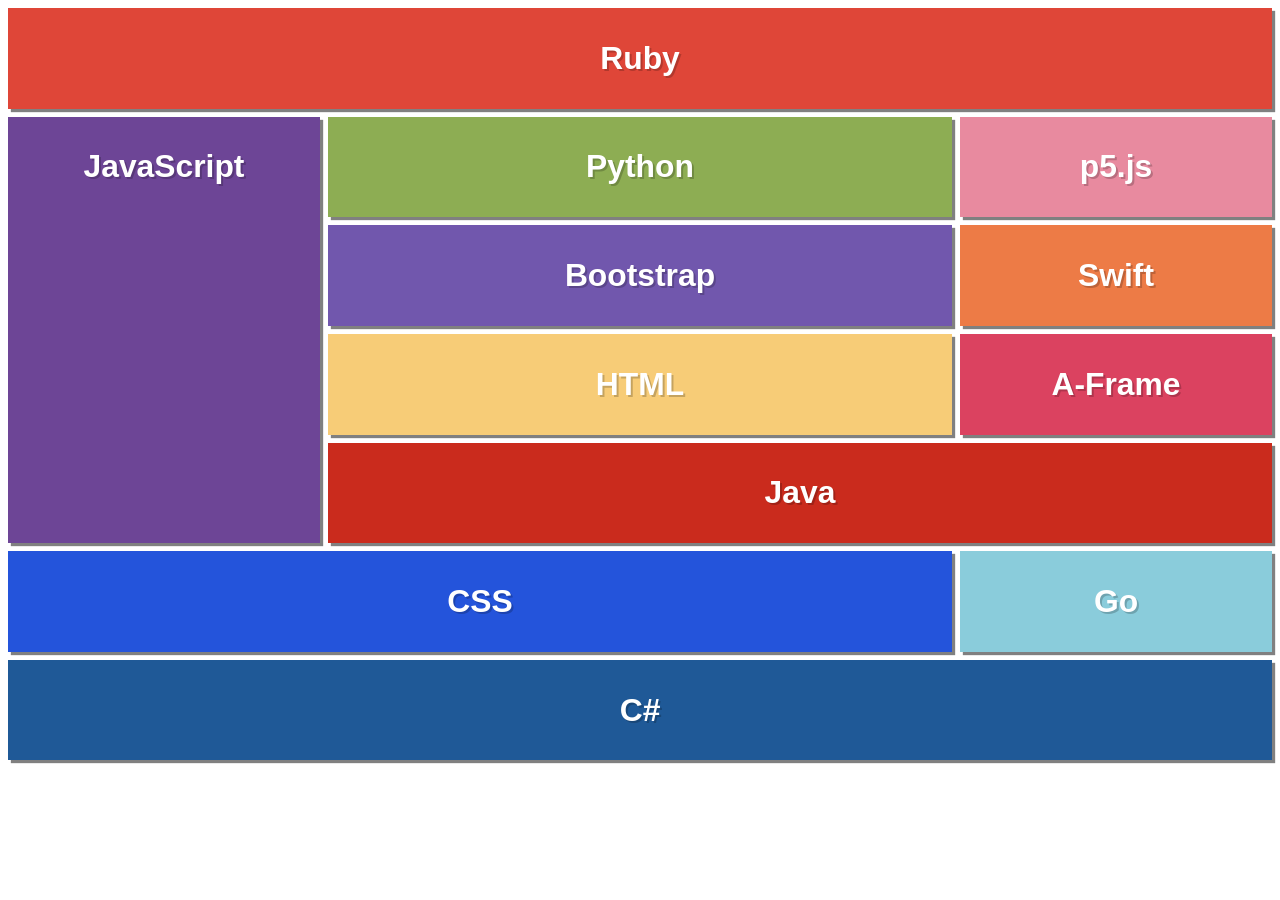
<file: Webdev/css-grid-walkthrough-master/index.html>
<!DOCTYPE html>
<html>

<head>
	<meta charset="utf-8">
	<title>Test Page</title>
	<link rel="stylesheet" href="rad.css" type="text/css" />
</head>

<body>
	<div id="grid">
		<div class="cell" id="ruby">
			<h3>Ruby</h3>
		</div>
		<div class="cell" id="js">
			<h3>JavaScript</h3>
		</div>
		<div class="cell" id="python">
			<h3>Python</h3>
		</div>
		<div class="cell" id="p5">
			<h3>p5.js</h3>
		</div>
		<div class="cell" id="bootstrap">
			<h3>Bootstrap</h3>
		</div>
		<div class="cell" id="swift">
			<h3>Swift</h3>
		</div>
		<div class="cell" id="csharp">
			<h3>C#</h3>
		</div>
		<div class="cell" id="hyper">
			<h3>HTML</h3>
		</div>
		<div class="cell" id="aframe">
			<h3>A-Frame</h3>
		</div>
		<div class="cell" id="css">
			<h3>CSS</h3>
		</div>
		<div class="cell" id="java">
			<h3>Java</h3>
		</div>
		<div class="cell" id="go">
			<h3>Go</h3>
		</div>
	</div>
</body>

</html>
</file>
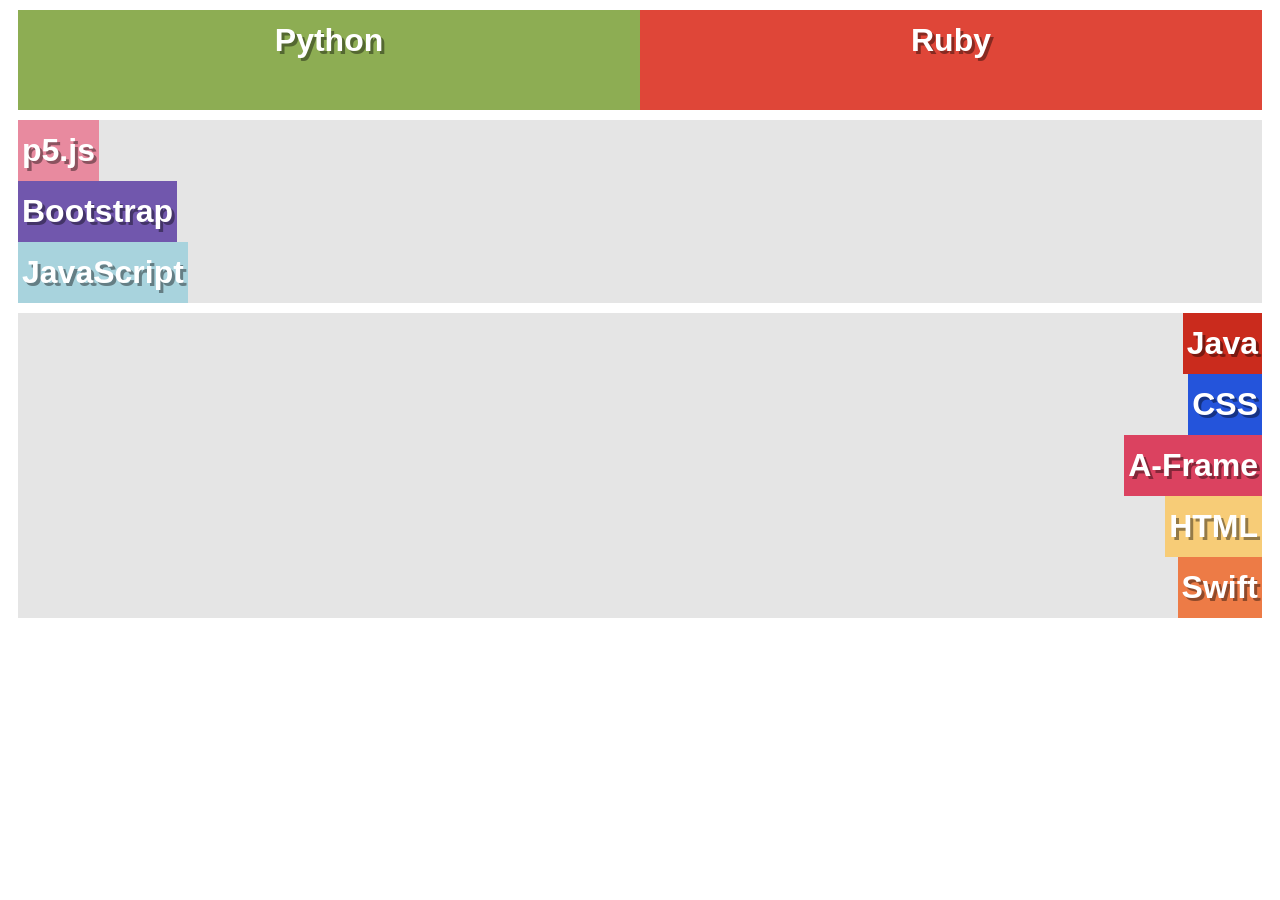
<file: Webdev/Flexbox/index.html>
<!DOCTYPE html>
<html>
  <head>
    <meta charset="utf-8">
    <title>Test Page</title>
    <link rel="stylesheet" href="style.css" />
  </head>
  <body>
    <div class="row" id="row1">
      <div class="item" id="ruby">Ruby</div>
      <div class="item" id="python">Python</div>
    </div>
    <div class="row" id="row2">
      <div class="item" id="p5">p5.js</div>
      <div class="item" id="bootstrap">Bootstrap</div>
      <div class="item" id="js">JavaScript</div>
    </div>
    <div class="row" id="row3">
      <div class="item" id="swift">Swift</div>
      <div class="item" id="hyper">HTML</div>
      <div class="item" id="aframe">A-Frame</div>
      <div class="item" id="css">CSS</div>
      <div class="item" id="java">Java</div>
    </div>
  </body>
</html>
</file>
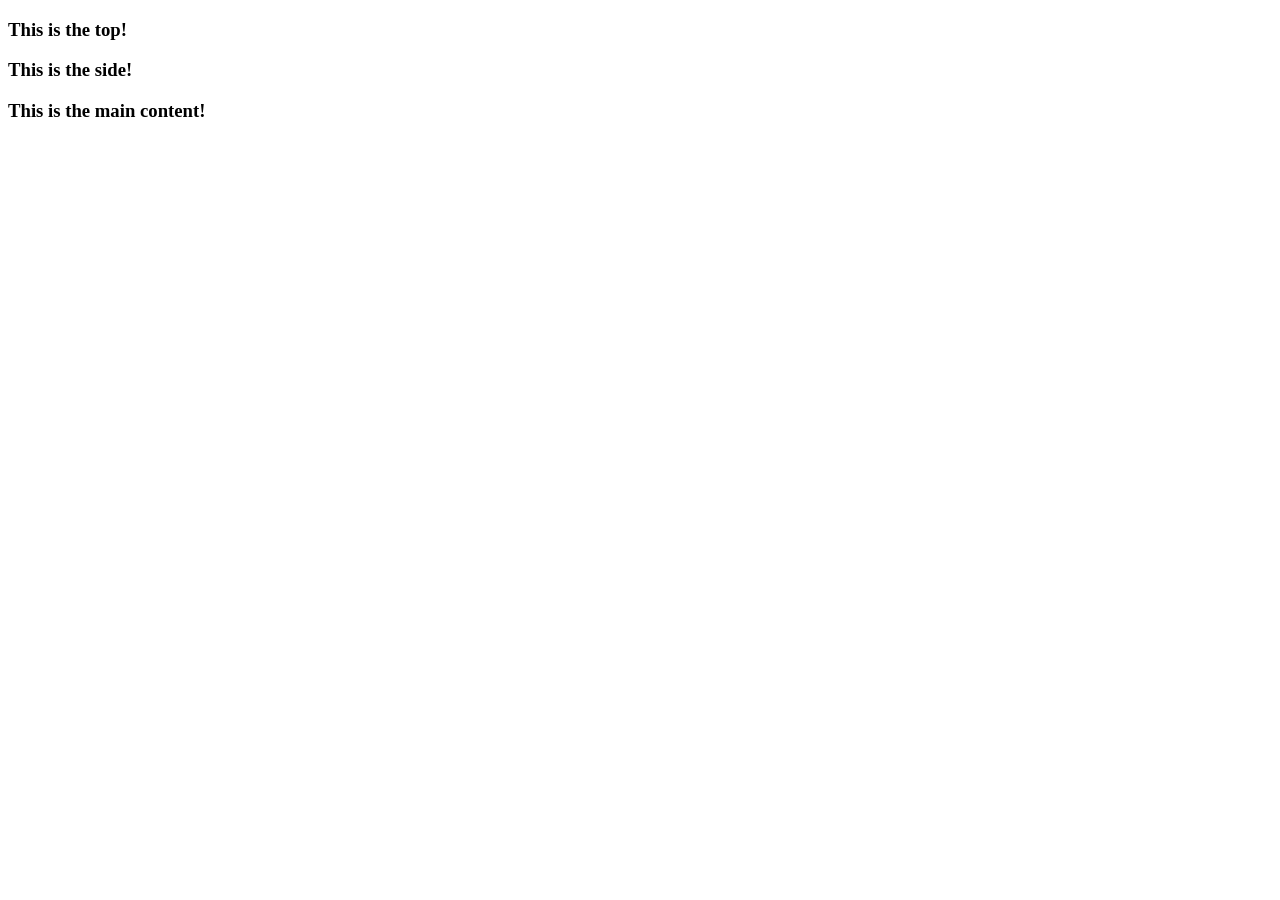
<file: Webdev/css-grid-walkthrough-master/standard-page.html>
<!DOCTYPE html>
<html>
    <head>
        <title></title>
    </head>
    <body>
        <div id="container">
            <div id="titlebar">
                <h3>This is the top!</h3>
            </div>
            
            <div id="sidebar">
                <h3>This is the side!</h3>
            </div>
            
            <div id="main">
                <h3>This is the main content!</h3>
            </div>
            
            <div id="footer">
                
            </div>
        </div>
    </body>
</html>
</file>
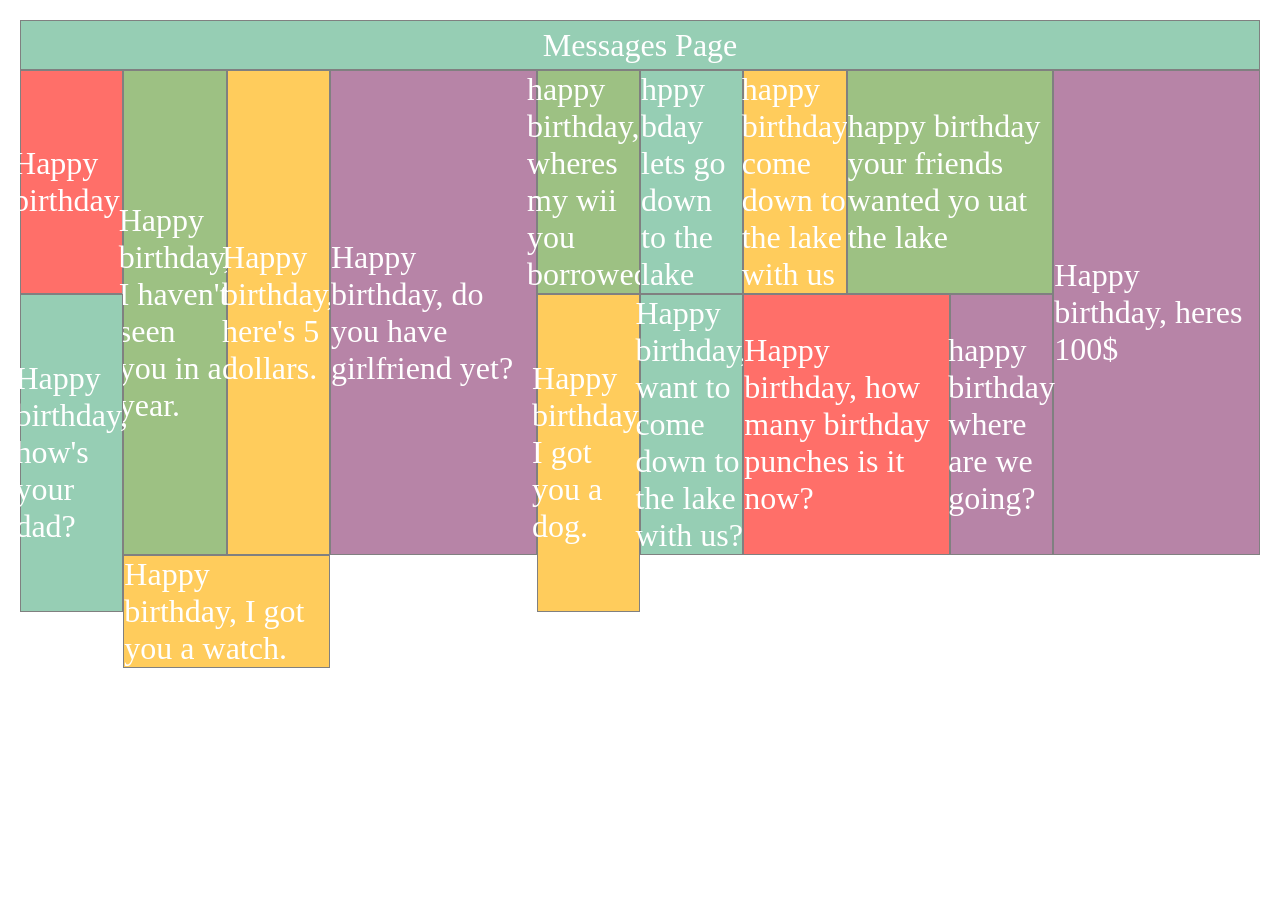
<file: Webdev/GridGames-main/level_five.html>
<!DOCTYPE html>
<html>
  <head>
    <meta charset="UTF-8">
    <title>title</title>
    <link rel="stylesheet" href="basic.css">
    <link rel="stylesheet" href="level_five.css">
  </head>
  <body>
    <div class="container">
      <div id="title">Messages Page</div>
      <div class = "friend"> Happy birthday!</div>
      <div class = "aunt"> Happy birthday, I haven't seen you in a year.</div>
      <div class = "uncle"> Happy birthday, here's 5 dollars.</div>
      <div class = "grandparent"> Happy birthday, do you have girlfriend yet?</div>
      <div class = "cousin"> happy birthday, wheres my wii you borrowed</div>
      <div class = "friend"> hppy bday lets go down to the lake</div>
      <div class = "friend"> happy birthday come down to the lake with us</div>
      <div class = "sibling"> happy birthday your friends wanted yo uat the lake</div>
      <div class = "grandparent"> Happy birthday, heres 100$ </div>
      <div class = "uncle"> Happy birthday, how's your dad?</div>
      <div class = "aunt"> Happy birthday, I got you a dog.</div>
      <div class = "friend"> Happy birthday, want to come down to the lake with us?</div>
      <div class = "sibling"> Happy birthday, how many birthday punches is it now?</div>
      <div class = "cousin"> happy birthday where are we going?</div>
      <div class = "grandparent"> Happy birthday, I got you a watch.</div>

      <!-- add fourteen more messages divs below from a variety of family member -->

    </div>
  </body>
<html>
</file>
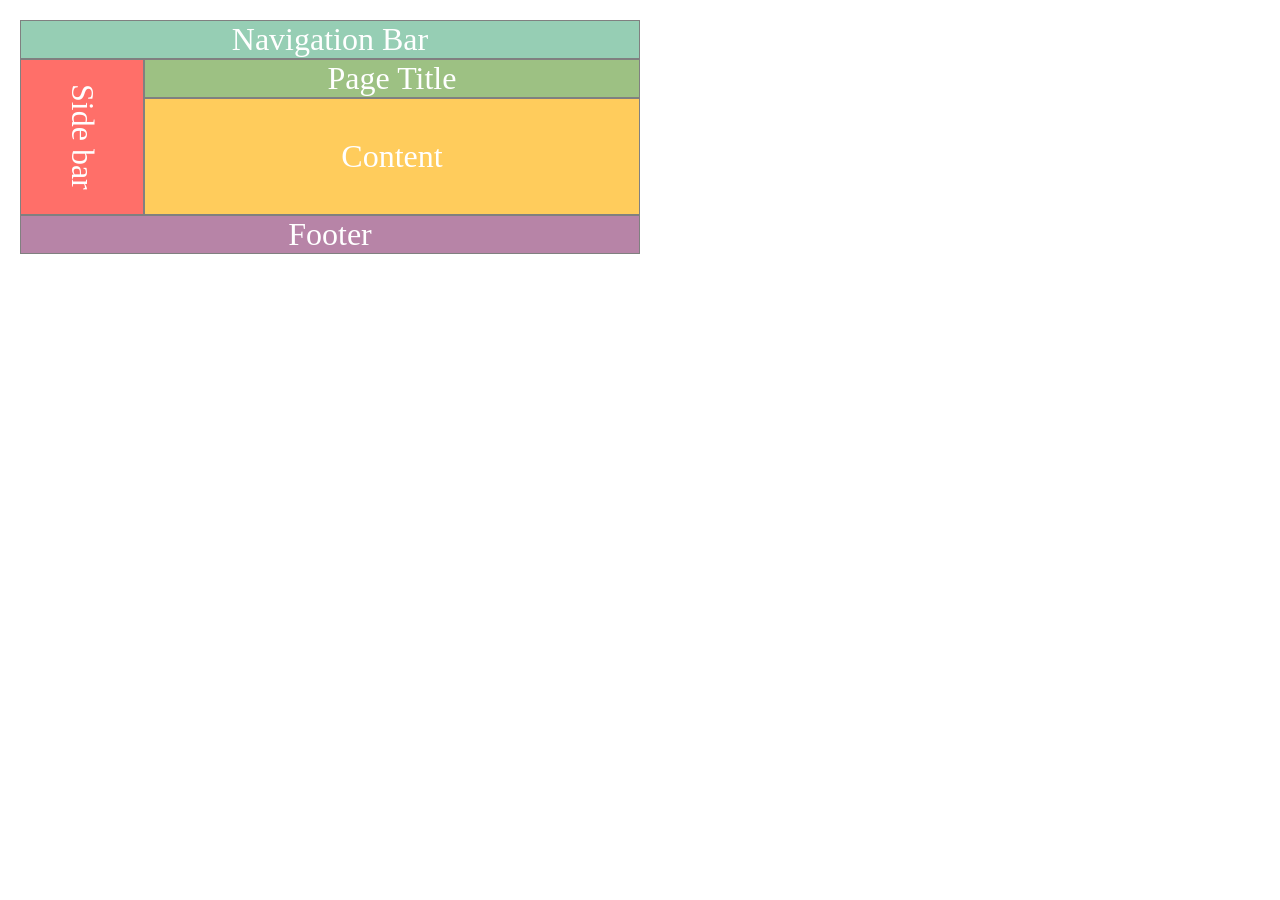
<file: Webdev/GridGames-main/level_four.html>
<!DOCTYPE html>
<html>
  <head>
    <meta charset="UTF-8">
    <title>title</title>
    <link rel="stylesheet" href="basic.css">
    <link rel="stylesheet" href="level_four.css">
  </head>
  <body>
    <div class="container">
      <div id = "navbar">Navigation Bar</div>
      <div id = "sidebar">Side bar</div>
      <div id = "title">Page Title</div>
      <div id = "content">Content</div>
      <div id= "footer">Footer</div>
    </div>
  </body>
<html>
</file>
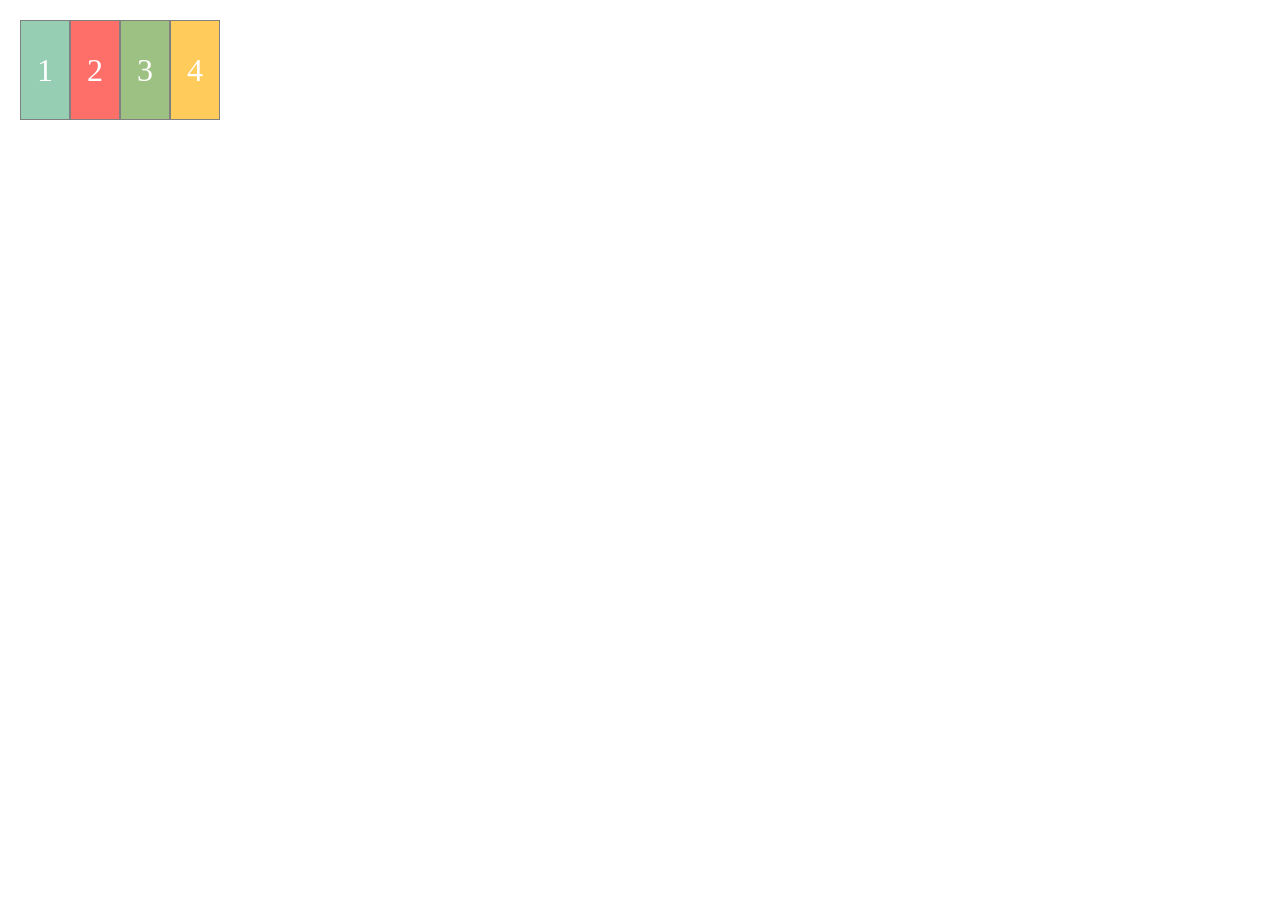
<file: Webdev/GridGames-main/level_one.html>
<!DOCTYPE html>
<html>
  <head>
    <meta charset="UTF-8">
    <title>title</title>
    <link rel="stylesheet" href="basic.css">
    <link rel="stylesheet" href="level_one.css">
  </head>
  <body>
    <div class="container">
      <div>1</div>
      <div>2</div>
      <div>3</div>
      <div>4</div>
    </div>
  </body>
</html>
</file>
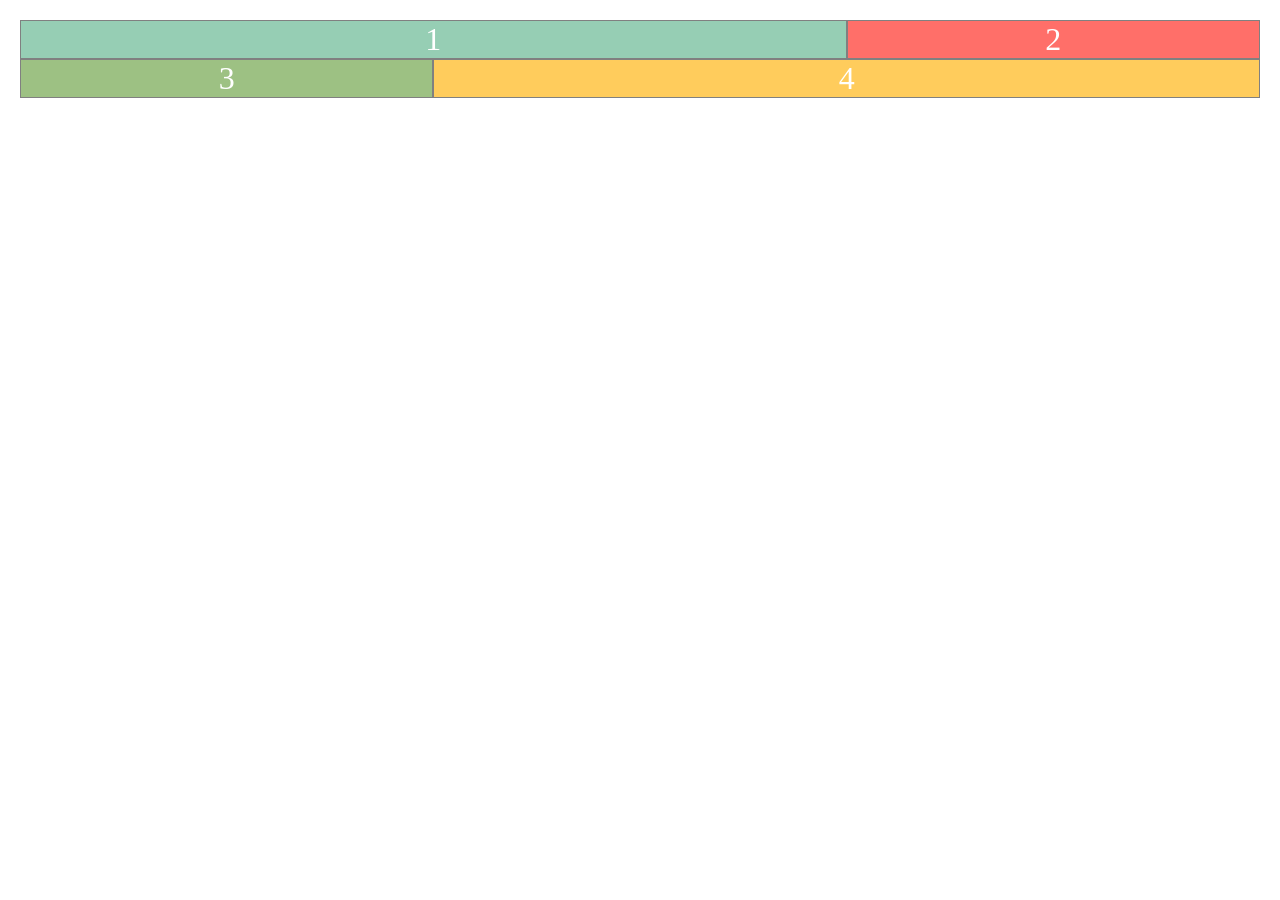
<file: Webdev/GridGames-main/level_three.html>
<!DOCTYPE html>
<html>
  <head>
    <meta charset="UTF-8">
    <title>title</title>
    <link rel="stylesheet" href="basic.css">
    <link rel="stylesheet" href="level_three.css">
  </head>
  <body>
    <div class="container">
      <div id = "grid-item-1">1</div>
      <div id = "grid-item-2">2</div>
      <div id = "grid-item-3">3</div>
      <div id = "grid-item-4">4</div>
    </div>
  </body>
<html>
</file>
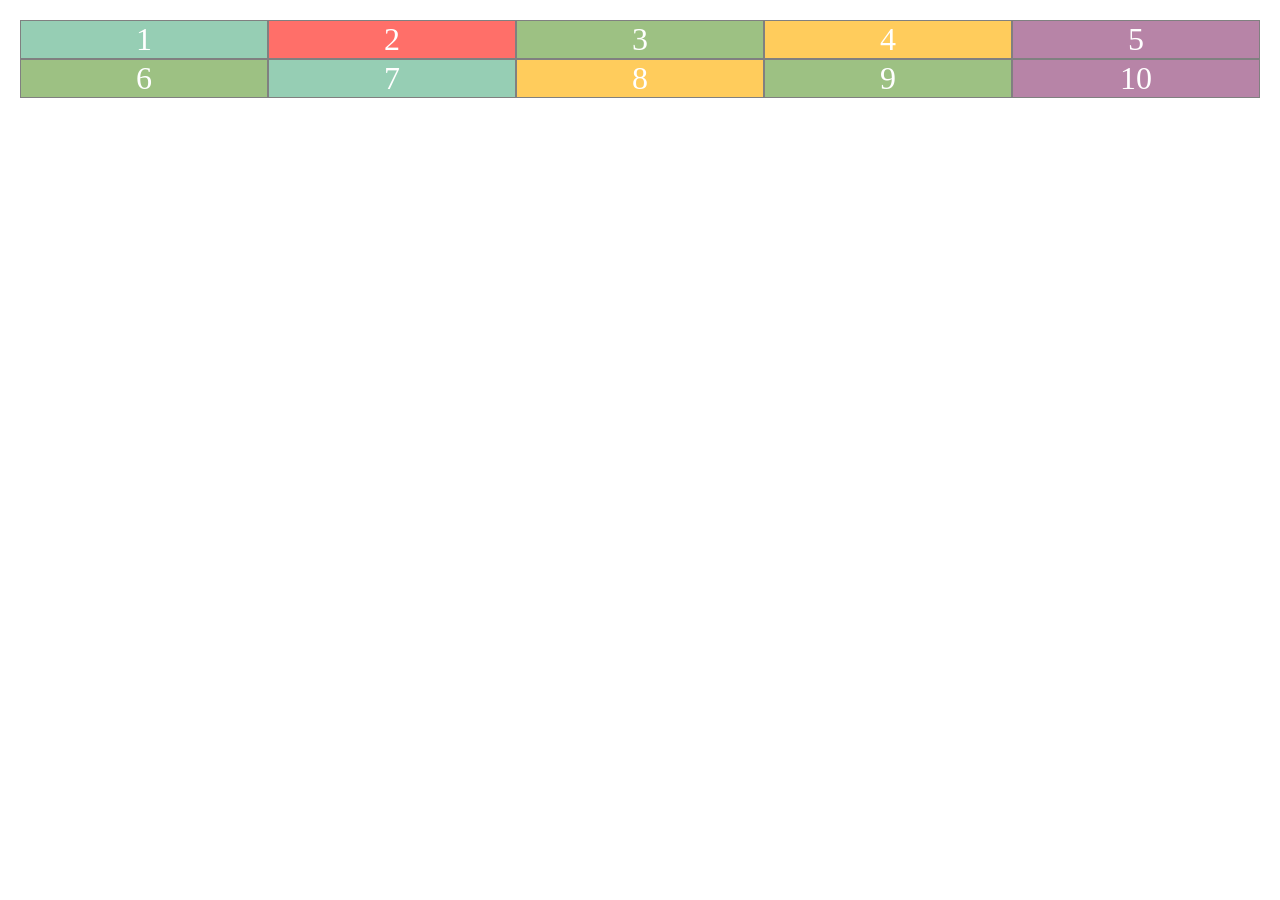
<file: Webdev/GridGames-main/level_two.html>
<!DOCTYPE html>
<html>
  <head>
    <meta charset="UTF-8">
    <title>title</title>
    <link rel="stylesheet" href="basic.css">
    <link rel="stylesheet" href="level_two.css">
  </head>
  <body>
    <div class="container">
      <div>1</div>
      <div>2</div>
      <div>3</div>
      <div>4</div>
      <div>5</div>
      <div>6</div>
      <div>7</div>
      <div>8</div>
      <div>9</div>
      <div>10</div>
    </div>
  </body>
<html>
</file>
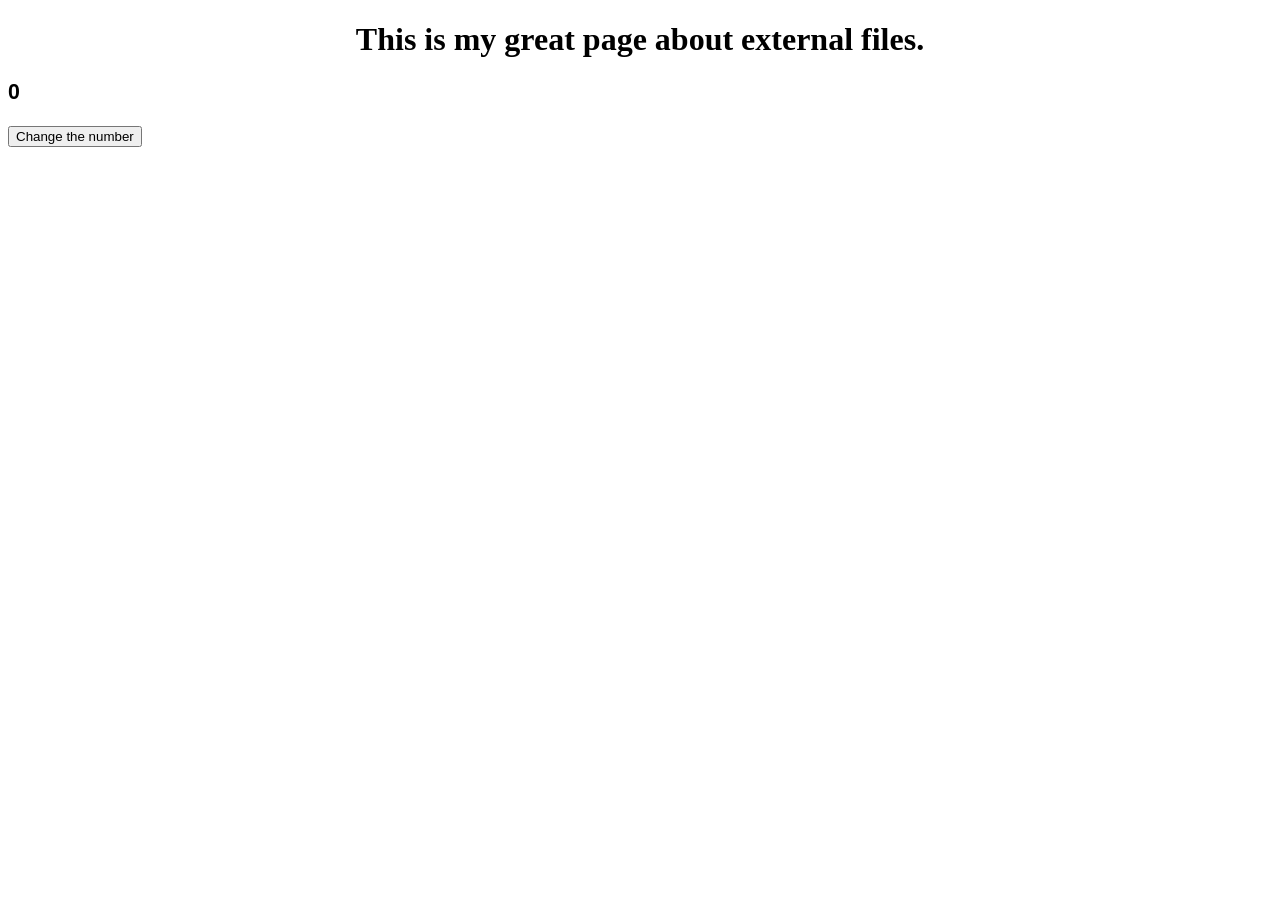
<file: Webdev/Level 2 Extenral Files/ExternalFiles.htm>
<!DOCTYPE html>
<html>
    <head>
        <title>
            External files test
        </title>
        <style></style>
        <link rel="stylesheet" href="my css test.css">
        <script src="utilities.js"></script>
        <script>
            function initialize(){
                numberOutput = document.getElementById("numout");
                rndNum =0;
                display();
            }
            function changeNumber(){
                rndNum = getRandomInteger(1,10);
                display();
            }
            function display() {
                numberOutput.innerHTML=rndNum;
            }
        </script>

    </head>
    <body onload="initialize();">
        <h1>This is my great page about external files.</h1>
        <p id = "numout"></p>
        <button onclick="changeNumber();">Change the number</button>
    </body>
</html>
</file>
<file: Webdev/css-grid-walkthrough-master/rad.css>
/* The first chunk of this style exist primarily so that you can see the elements - Grid would work without it, but it's easier to see when the font is large and the items have a background color */
/* Border-box sizing */
*, *:before, *:after {
    -webkit-box-sizing: border-box;
    -moz-box-sizing: border-box;
    box-sizing: border-box;
}

/* Default to a sans-serif font */
html {
    font-family: sans-serif;
}

/* Color each language element */
#ruby {background-color: #DF4638;}
#python {background-color: #8DAD53;}
#js {background-color: #6D4596;}
#hyper {background-color: #F7CC77;}
#css {background-color: #2454DB;}
#aframe {background-color: #DB4260;}
#p5 {background-color: #E88A9F;}
#bootstrap {background-color: #7157AD;}
#java {background-color: #CA2B1D;}
#swift {background-color: #ED7B46;}
#csharp {background-color: #1F5997;}
#go {background-color: #8ACCDB;}

/* Style the font of the language elements */
.cell {
    font-size: 1.7rem;
    font-weight: bold;
    color: white;
    text-shadow: 2px 2px rgba(0,0,0,0.2);
    text-align: center;
    box-shadow: 3px 3px 1px grey;
}

/* Style your grid here */
#grid {
    display: grid; 
    grid-gap: 8px; 
    grid-template-columns: 1fr 2fr 1fr;
        
}
#ruby { grid-column: span 3; }
#js {grid-row:span 5;}
#java{grid-row:span 2; grid-column: span 2;}
#css{grid-row-start:7; grid-column-start: 2; grid-column: span 2; }
#csharp{grid-column:span 3; grid-row-start:8;}


/*
rows: 12
columns: 1 
items: 12
width: 100% of the width
height: not sure
*/
/* Predict

How many columns will there be? 3
How big will the first column be? 250 px
How big will the last column be? 175 px
How big will the middle column be? width-250-175-16 
How many rows will there be? 4 */
</file>
<file: Webdev/Flexbox/style.css>
/* Border-box sizing */
*, *:before, *:after {
    -webkit-box-sizing: border-box;
    -moz-box-sizing: border-box;
    box-sizing: border-box;
  }
  
  /* Default to a sans-serif font */
  html {
    font-family: sans-serif;
  }
  
  /* Make the fonts text large, white, and spacious */
  .item {
    font-size: 32px;
    color: white;
    text-shadow: 3px 3px rgba(0, 0, 0, 0.4);
    font-weight: 900;
    text-align: center;
    white-space: nowrap;
    padding: 12px 4px;
    margin-bottom: 0;
    margin-top: 0;
  }
  
  /* Make rows visible */
  .row {
    min-height: 100px;
    margin: 10px;
    background-color: rgba(0, 0, 0, 0.1);
  }
  
  /* Color each language element */
  #ruby {background-color: #DF4638;}
  #python {background-color: #8DAD53;}
  #js {background-color: #A8D3DD;}
  #hyper {background-color: #F7CC77;}
  #css {background-color: #2454DB;}
  #aframe {background-color: #DB4260;}
  #p5 {background-color: #E88A9F;}
  #bootstrap {background-color: #7157AD;}
  #java {background-color: #CA2B1D;}
  #swift {background-color: #ED7B46;}
  
  /* ----------------------------------------------- */
  /* ---Please do not modify code above this line--- */
  /* ----------Code your flex classes below--------- */
  /* ----------------------------------------------- */
  
  /* Parent or Container elements */
  /* Style them all at once with this selector */
  .row {
  display: flex;
  }
  
  /* OR Style each row individually with these selectors */
  #row1 {
    flex-direction: row-reverse;
    align-items: stretch;
    justify-content:    center;
  }
  
  #row2 {
    flex-direction: column;
    align-items: flex-start;
    justify-content: flex-start;
  }
  
  #row3 {
    flex-direction: column-reverse;
    align-items: flex-end;
    justify-content: flex-end;
  }
  
  /* Child elements or items */
  .item {
    flex: 1;
  }
</file>
<file: Webdev/GridGames-main/basic.css>
/* Selects all div elements where the parent element has a class container AKA all of the individual blocks in the grid */
.container > div {
  align-items: center;
  border: solid grey thin;
  color: white;
  display: flex;
  font-size: 2em;
  justify-content: center;
}

html,
body {
  margin: 10px;
}

/* Creates a pattern of colors for the divs, these colors will repeat every 5 elements */
.container > div:nth-child(1n) {
  background-color: #96ceb4;
}

.container > div:nth-child(2n) {
  background-color: #ff6f69;
}

.container > div:nth-child(3n) {
  background-color: #9dc183;
}

.container > div:nth-child(4n) {
  background-color: #ffcc5c;
}

.container > div:nth-child(5n) {
  background-color: #b784a7;
}
</file>
<file: Webdev/GridGames-main/level_five.css>
.container {
  display: grid;
  grid-template-columns: repeat( auto-fit, minmax(100px, 1fr) );
  grid-template-rows: repeat( auto-fill, 50px );
  /* Style rows and columns */
}

#title {
  grid-column:1/-1; /*this should span the entire page, look into using negative numbers in grid-column-end*/
  grid-row: 1/1;
}

.friend {
  grid-column: span 1;
  grid-row:span 1;
}
.cousin {
  grid-column: span 1;
  grid-row:span 1;
}
.sibling {
  grid-column: span 2;
  grid-row: span 1;
}
.uncle {
  grid-column: span 1;
  grid-row: span 2;
}
.aunt {
  grid-column: span 1;
  grid-row: span 2;
}
.grandparent {
  grid-column: span 2;
  grid-row: span 2;
}

/* Style other types of family members below*/
</file>
<file: Webdev/GridGames-main/level_four.css>
.container {
  display: grid;
  height:100%;
  width:100%;
  grid-template-rows: repeat(5, 1fr);
  grid-template-columns: repeat(10, 1fr);
  grid-template-areas: 
    "nb nb nb nb nb"
    "sb pt pt pt pt"
    "sb ct ct ct ct"
    "sb ct ct ct ct"
    "sb ct ct ct ct"
    "sb ct ct ct ct"
    "sb ct ct ct ct"
    "sb ct ct ct ct"
    "sb ct ct ct ct"
    "sb ct ct ct ct"
    "ft ft ft ft ft"
}

#navbar {
  grid-area:nb;
}

#sidebar {
  writing-mode: vertical-rl;
  grid-area:sb;
}

#title {
  grid-area:pt;
}


#content {
  grid-area:ct;
}

#footer {
  grid-area:ft;
}
</file>
<file: Webdev/GridGames-main/level_one.css>
.container {
  display: grid;
  grid-template-columns: repeat(4, 50px);
  grid-template-rows: 100px;
  /* style the columns and rows here */
}
</file>
<file: Webdev/GridGames-main/level_three.css>
.container {
  display:grid;
  grid-template-columns: repeat(3,1fr);
  grid-template-rows: repeat(2,1fr);
}

#grid-item-1 {
    grid-column-start: 1;
    grid-column-end:2;
    grid-column: span 2;
}

#grid-item-2 {
    grid-column-start: 3;
    grid-column-end: 3;
}

#grid-item-3 {
    grid-column-start: 1;
    grid-column-end: 1;
}

#grid-item-4 {
    grid-column-start: 2;
    grid-column-end: 3;
    grid-column:span 2;
}
</file>
<file: Webdev/GridGames-main/level_two.css>
.container {
    display:grid;
  grid-template-rows: repeat(2,.5fr);
  grid-template-columns: repeat(5,1fr);
}
</file>
<file: Webdev/Level 2 Extenral Files/my css test.css>
h1{
    text-align:center;
}
p{
    font: bold 16pt arial;
}
</file>
